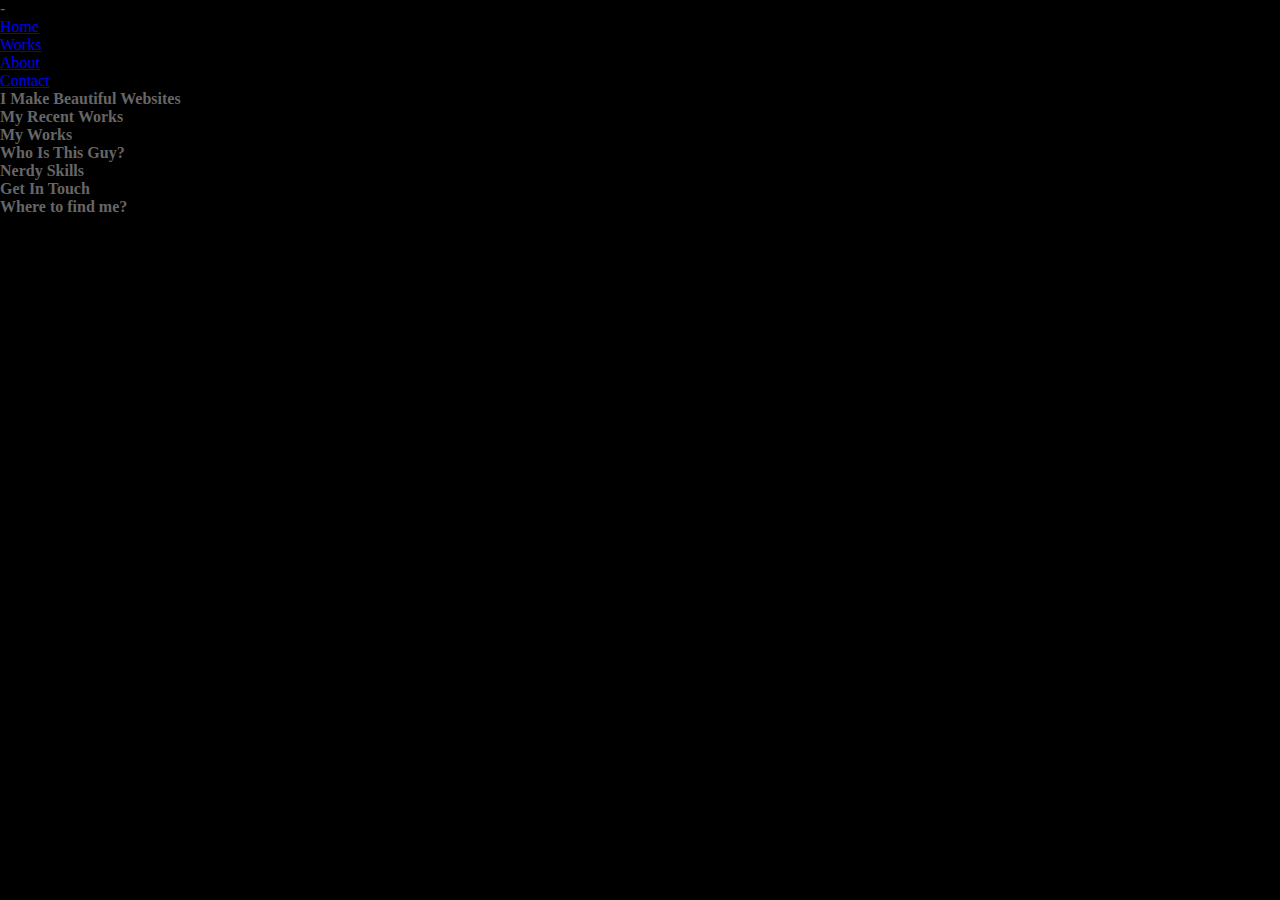
<file: index.html>
<!DOCTYPE html>
<html>
    <head>
        <meta charset="utf-8">
        <title>blog</title>
        <link rel="stylesheet" href="css/theme.css">
        <link rel="stylesheet" href="css/style.css">
    </head>
    <body>
        <div id="page">
            <aside id="sidebar">
                <nav>-
                    <ul>
                        <li id="nav-1" class="active"><a href="#home">Home</a></li>
                        <li id="nav-2"><a href="#works">Works</a></li>
                        <li id="nav-3"><a href="#about">About</a></li>
                        <li id="nav-4"><a href="#contact">Contact</a></li>
                    </ul>
                    <div class="bg_bottom"></div>
                </nav>
            </aside>
            <div id="main_content">
                <section id="top"></section>
                <section id="home">
                    <div id="loader" class="loader"></div>
                    <div id="ps_container" class="ps_container"></div>
                    <header class="divider intro-text">
                        <h2>I Make Beautiful Websites</h2>
                    </header>
                    <div class="recent-work columns">
                        <h3>My Recent Works</h3>
                        <div class="two-columns">
                            <figure></figure>
                        </div>
                    </div>
                </section>
                <section id="works" class="clearfix">
                    <header>
                        <h2>My Works</h2>
                    </header>
                    <ul class="projects list"></ul>
                    <!-- <figure class="MarginRight"><img src="static/img/剪纸.png" alt="剪纸图片"/></figure> -->
                </section>
                <section id="about" class="clearfix">
                    <header>
                        <h2>Who Is This Guy?</h2>
                    </header>
                    <h3>Nerdy Skills</h3>
                    <ul class="skills"></ul>
                </section>
                <section id="contact" class="clearfix">
                    <header>
                        <h2>Get In Touch</h2>
                    </header>
                    <form action="#" method="post"></form>
                    <div class="social_wrapper">
                        <h3>Where to find me?</h3>
                        <ul class="social"></ul>
                    </div>
                    <div class="copyright">
                        <p></p>
                    </div>
                </section>
            </div>
        </div>
    </body>
</html>
</file>
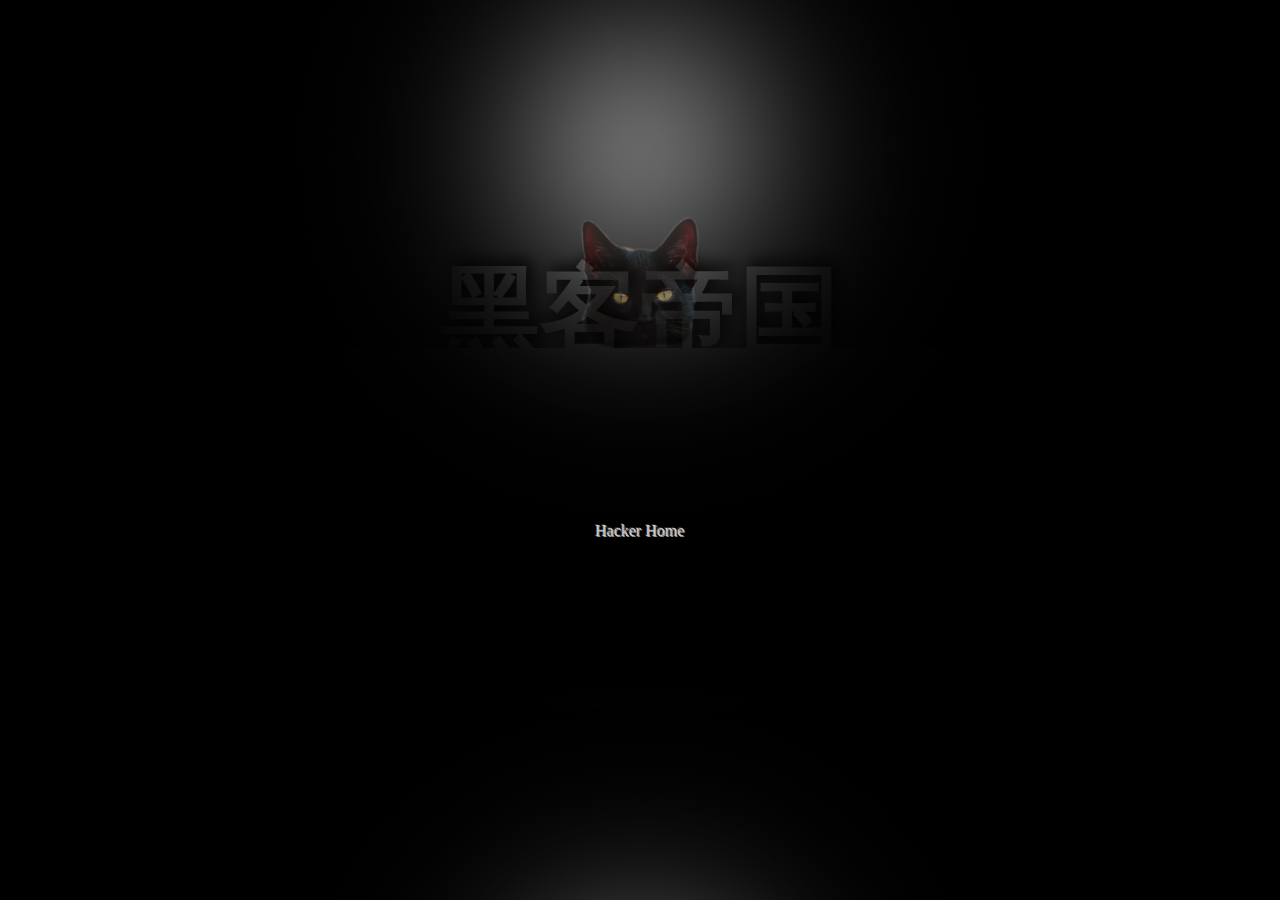
<file: web_index.html>
<!DOCTYPE html>
<html lang="en">
<head>
    <meta charset="UTF-8">
    <meta http-equiv="X-UA-Compatible" content="IE=edge">
    <meta name="viewport" content="width=device-width, initial-scale=1.0">
    <title>黑客帝国</title>
    <link rel="stylesheet" href="css/theme.css">
    <link rel="stylesheet" href="css/style.css">
    <meta http-equiv="refresh" content="5">
</head>
<body>
    <div id="text-shadow-box">
        <div class="wall">
            <p id="text">黑客帝国</p>
            <div></div>
        </div>
        <div id="spotlight"><a href="index.html">Hacker Home</a></div>
        <div id="cat"><img src="static/img/cat.png" alt=""></div>
    </div>
</body>
</html>
</file>
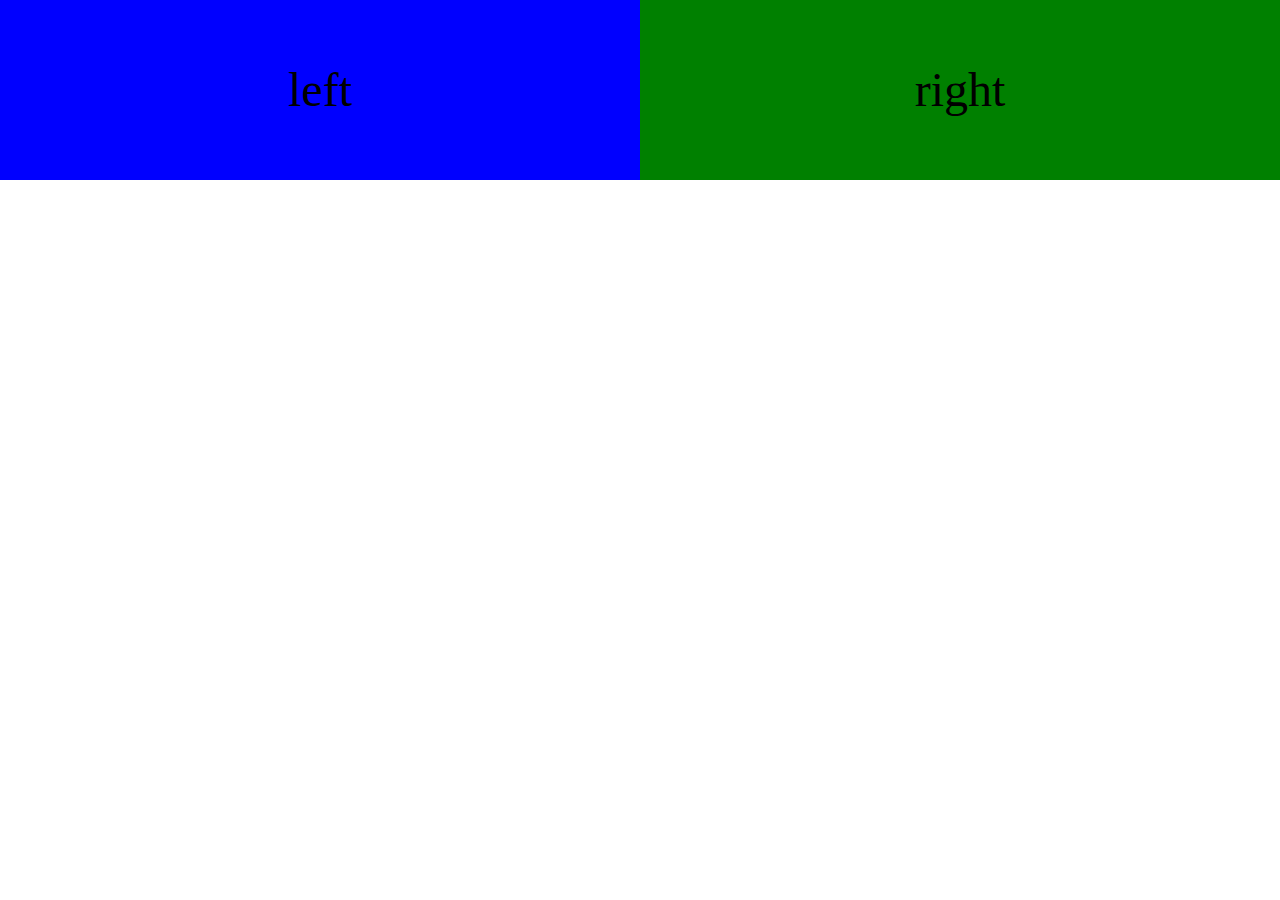
<file: css/viewport.html>
<!DOCTYPE html>
<html lang="en">

<head>
    <meta charset="UTF-8">
    <meta name="viewport" content="width=device-width, initial-scale=1.0">
    <meta http-equiv="X-UA-Compatible" content="ie=edge">
    <title>VW&VH</title>
</head>
<style>
    * {
        padding: 0;
        margin: 0
    }

    .left {
        float: left;
        width: 50vw;
        height: 20vh;
        background-color: blue;
        text-align: center;
        line-height: 20vh;
        font-size: 3rem
    }

    .right {
        float: right;
        width: 50vw;
        height: 20vh;
        background-color: green;
        text-align: center;
        line-height: 20vh;
        font-size: 3rem
    }
</style>

<body>
    <div class="left">left</div>
    <div class="right">right</div>
</body>

</html>
</file>
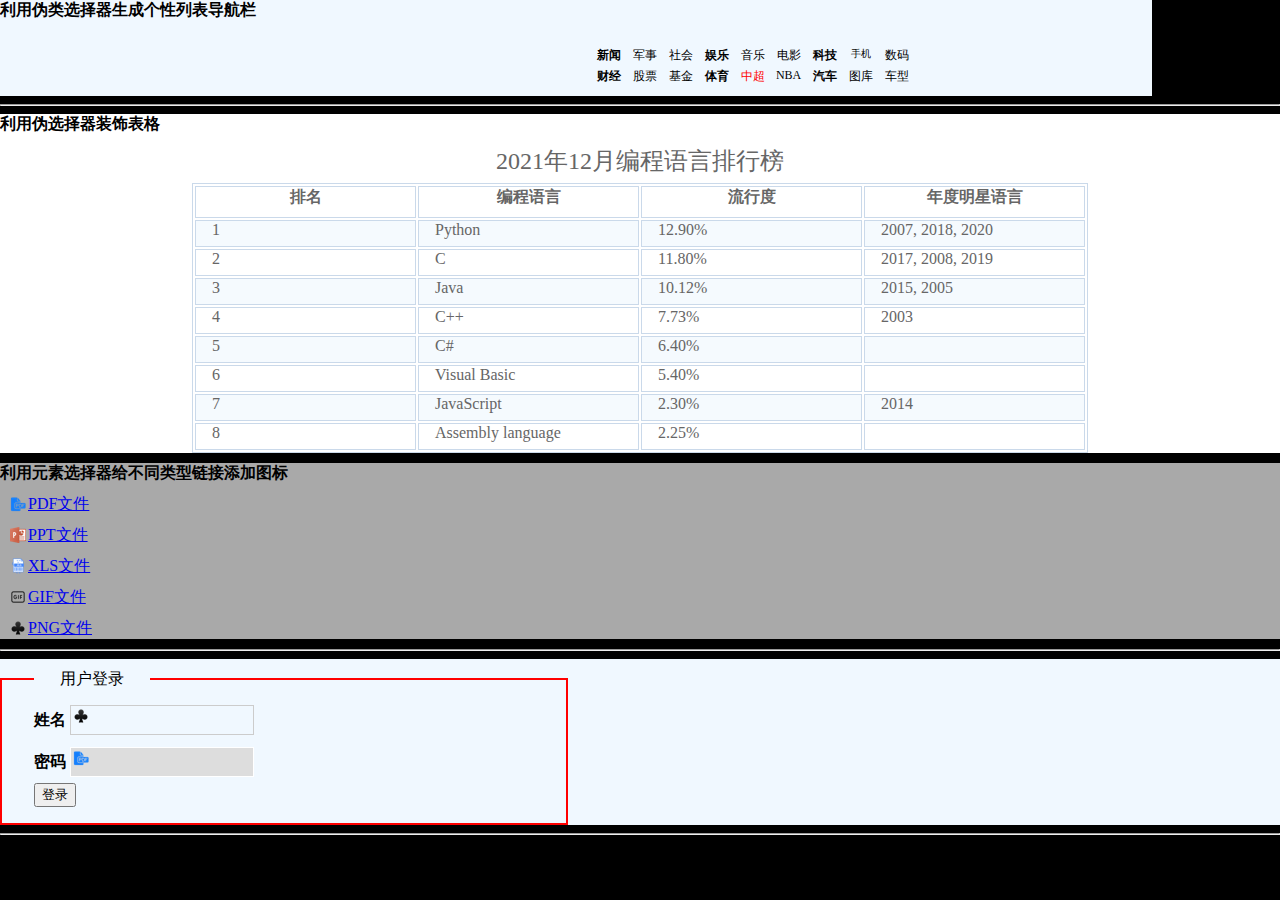
<file: selector_example/selector_example.html>
<!DOCTYPE html>
<html lang="en">
<head>
    <meta charset="UTF-8">
    <meta http-equiv="X-UA-Compatible" content="IE=edge">
    <meta name="viewport" content="width=device-width, initial-scale=1.0">
    <meta http-equiv="refresh" content="10">
    <title>CSS3伪类选择器实例</title>
    <link rel="stylesheet" href="style.css">
</head>
<body>
    <div id="menu">
        <h1>利用伪类选择器生成个性列表导航栏</h1>
        <ul>
            <li>新闻</li><li>军事</li><li>社会</li>  <li>娱乐</li><li>音乐</li><li>电影</li>
            <li>科技</li><li>手机</li><li>数码</li>  <li>财经</li><li>股票</li><li>基金</li>
            <li>体育</li><li>中超</li><li>NBA</li>  <li>汽车</li><li>图库</li><li>车型</li>
        </ul>
    </div>

    <hr>
    <div id="table">
        <h1>利用伪选择器装饰表格</h1>
        <table>
            <caption>2021年12月编程语言排行榜</caption>
            <thead></thead>
            <tr>
                <th>排名</th><th>编程语言</th><th>流行度</th><th>年度明星语言</th>
            </tr>
            <tr>
                <td>1</td><td>Python</td><td>12.90%</td><td>2007, 2018, 2020</td>
            </tr>
            <tr>
                <td>2</td><td>C</td><td>11.80%</td><td>2017, 2008, 2019</td>
            </tr>
            <tr>
                <td>3</td><td>Java</td><td>10.12%</td><td>2015, 2005</td>
            </tr>
            <tr>
                <td>4</td><td>C++</td><td>7.73%</td><td>2003</td>
            </tr>
            <tr>
                <td>5</td><td>C#</td><td>6.40%</td><td></td>
            </tr>
            <tr>
                <td>6</td><td>Visual Basic</td><td>5.40%</td><td></td>
            </tr>
            <tr>
                <td>7</td><td>JavaScript</td><td>2.30%</td><td>2014</td>
            </tr>
            <tr>
                <td>8</td><td>Assembly language</td><td>2.25%</td><td></td>
            </tr>
        </table>
    </div>

    <div id="element_selector">
        <h1>利用元素选择器给不同类型链接添加图标</h1>
        <p><a href="http://www.baidu.com/name.pdf">PDF文件</a></p>
        <p><a href="http://www.baidu.com/name.ppt">PPT文件</a></p>
        <p><a href="http://www.baidu.com/name.xls">XLS文件</a></p>
        <p><a href="http://www.baidu.com/name.gif">GIF文件</a></p>
        <p><a href="http://www.baidu.com/name.png">PNG文件</a></p>
    </div>

    <hr>
    <div id="login_form">
        <fieldset>
            <legend>用户登录</legend>
            <form action="" method="post" class="form">
                <label for="name">姓名
                    <input type="text" name="name" id="name" value="">
                </label>
                <label for="password">密码
                    <input type="text" name="password" id="password" value="" disabled="disabled">
                </label>
                <input type="button" value="登录">
            </form>
        </fieldset>
    </div>
    <hr>
</body>
</html>
</file>
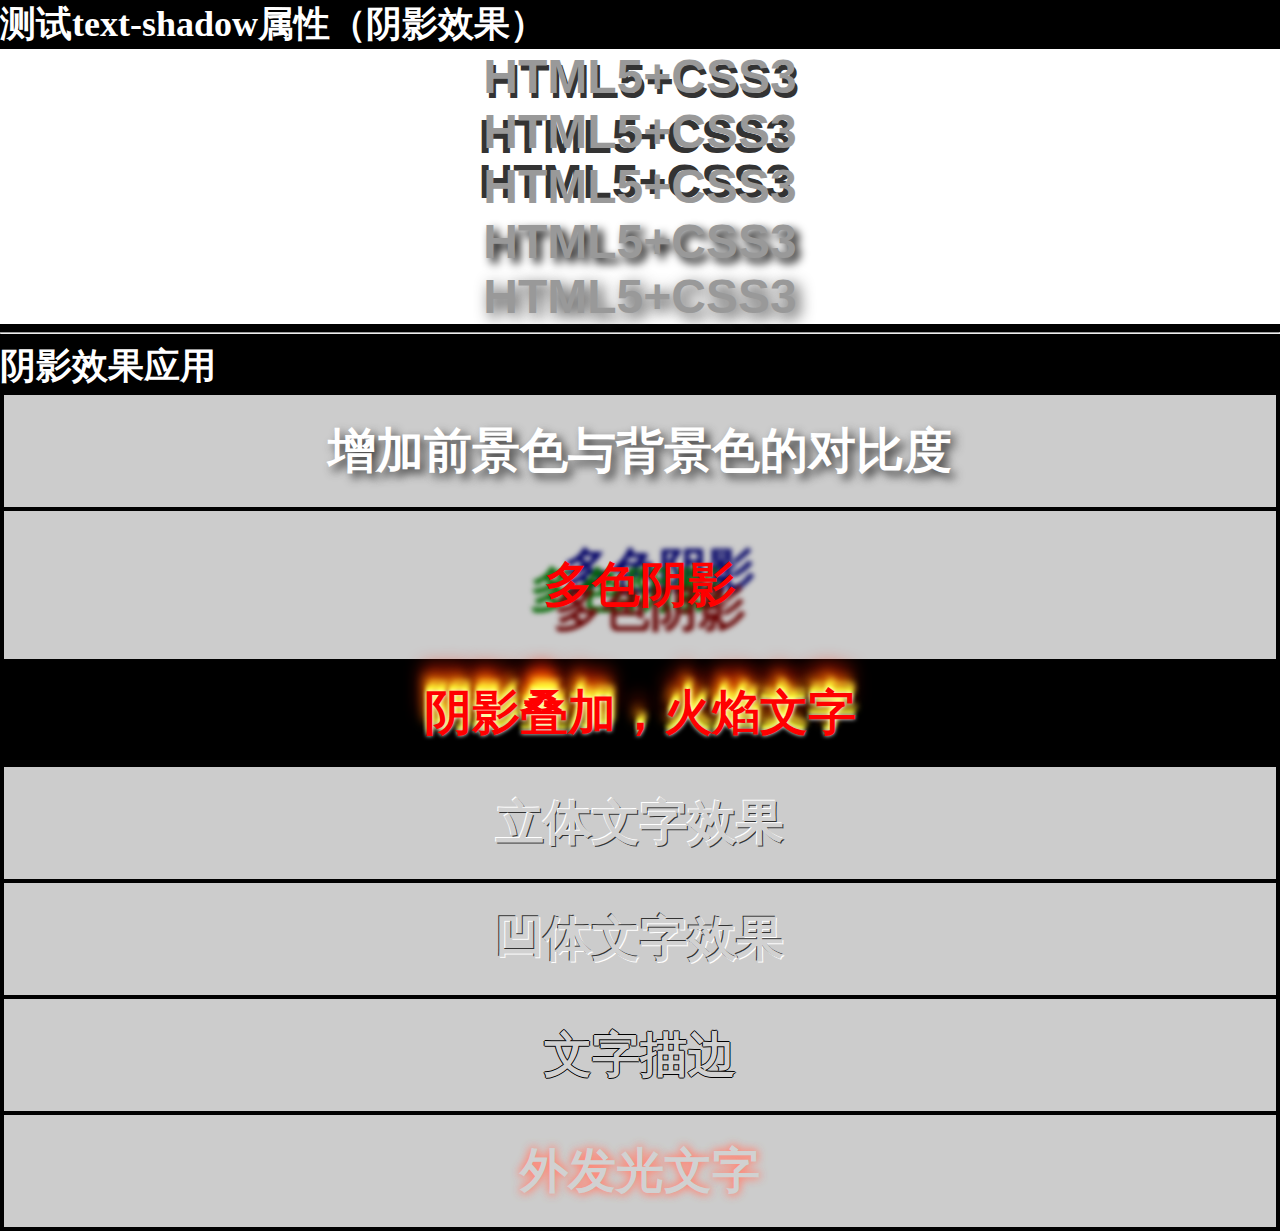
<file: text_font/text.html>
<!DOCTYPE html>
<html lang="en">
<head>
    <meta charset="UTF-8">
    <meta http-equiv="X-UA-Compatible" content="IE=edge">
    <meta name="viewport" content="width=device-width, initial-scale=1.0">
    <title>文本、字体、颜色示例</title>
    <link rel="stylesheet" href="style.css">
    <meta http-equiv="refresh" content="5">
</head>
<body>
    <h1>测试text-shadow属性（阴影效果）</h1>
    <p id="shadow1">HTML5+CSS3</p>
    <p id="shadow2">HTML5+CSS3</p>
    <p id="shadow3">HTML5+CSS3</p>
    <p id="shadow4">HTML5+CSS3</p>
    <p id="shadow5">HTML5+CSS3</p>
    <hr>
    <h1>阴影效果应用</h1>
    <p id="example1" class="word_effect">增加前景色与背景色的对比度</p>
    <p id="example2" class="word_effect">多色阴影</p>
    <p id="fire_effect">阴影叠加，火焰文字</p>
    <p id="example3" class="word_effect">立体文字效果</p>
    <p id="example4" class="word_effect">凹体文字效果</p>
    <p id="example5" class="word_effect">文字描边</p>
    <p id="example6" class="word_effect">外发光文字</p>
</body>
</html>
</file>
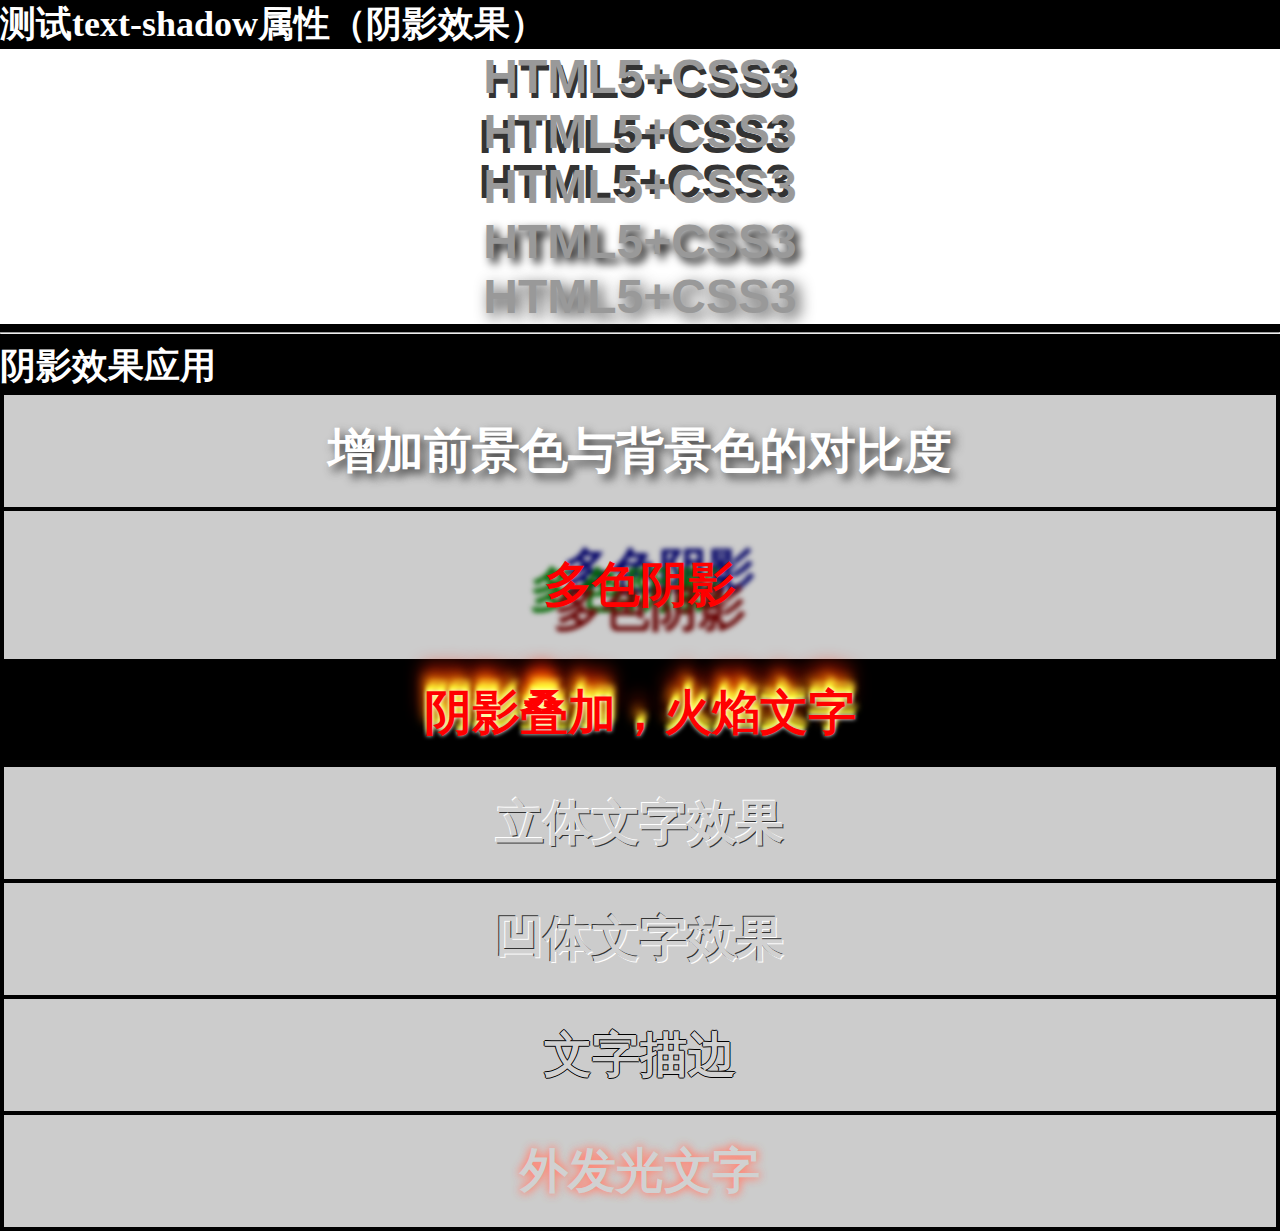
<file: text_font/text_shadow.html>
<!DOCTYPE html>
<html lang="en">
<head>
    <meta charset="UTF-8">
    <meta http-equiv="X-UA-Compatible" content="IE=edge">
    <meta name="viewport" content="width=device-width, initial-scale=1.0">
    <title>文本、字体、颜色示例</title>
    <link rel="stylesheet" href="style_shadow.css">
    <meta http-equiv="refresh" content="5">
</head>
<body>
    <h1>测试text-shadow属性（阴影效果）</h1>
    <p id="shadow1">HTML5+CSS3</p>
    <p id="shadow2">HTML5+CSS3</p>
    <p id="shadow3">HTML5+CSS3</p>
    <p id="shadow4">HTML5+CSS3</p>
    <p id="shadow5">HTML5+CSS3</p>
    <hr>
    <h1>阴影效果应用</h1>
    <p id="example1" class="word_effect">增加前景色与背景色的对比度</p>
    <p id="example2" class="word_effect">多色阴影</p>
    <p id="fire_effect">阴影叠加，火焰文字</p>
    <p id="example3" class="word_effect">立体文字效果</p>
    <p id="example4" class="word_effect">凹体文字效果</p>
    <p id="example5" class="word_effect">文字描边</p>
    <p id="example6" class="word_effect">外发光文字</p>
</body>
</html>
</file>
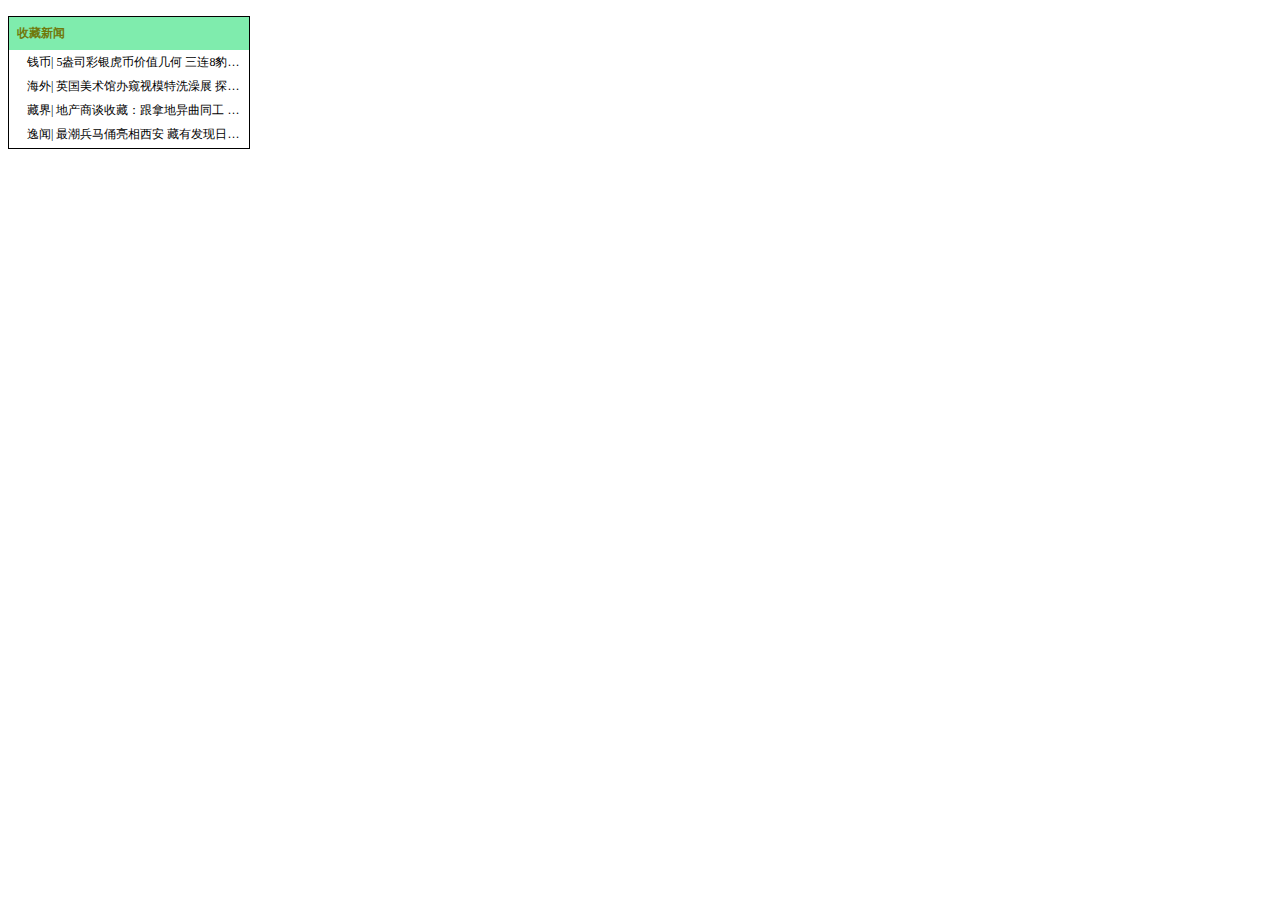
<file: text_font/文本样式.html>
<!DOCTYPE html>
<html lang="en">
<head>
    <meta charset="UTF-8">
    <meta http-equiv="X-UA-Compatible" content="IE=edge">
    <meta name="viewport" content="width=device-width, initial-scale=1.0">
    <title>文本样式</title>
    <style type="text/css">
        dl {width: 240px; border: 1px solid black;}
        dt {padding: 8px; background: #7fecad; font-size: 12px; text-align: left; font-weight: bold; 
            color: #71790c; margin-bottom: 1px solid #efefef;}
        dd {font-size: 0.75em; height: 1.5em; width: 220px; padding: 2px 2px 2px 18px; margin: 2px 0; 
            white-space: nowrap; overflow: hidden; -o-text-overflow: ellipsis; text-overflow: ellipsis;}
    </style>
</head>
<body>
    <dl>
        <dt>收藏新闻</dt>
        <dd>钱币| 5盎司彩银虎币价值几何 三连8豹子钞市值达千元</dd>
        <dd>海外| 英国美术馆办窥视模特洗澡展 探秘荷兰人体博物馆</dd>
        <dd>藏界| 地产商谈收藏：跟拿地异曲同工 捡垃圾的老外</dd>
        <dd>逸闻| 最潮兵马俑亮相西安 藏有发现日军内参书籍</dd>
    </dl>
</body>
</html>
</file>
<file: css/theme.css>
/* 对于不支持HTML5中一些新元素的浏览器，追加一下生命以通知浏览器对以下元素以块方式显示 */
html, body, div, span, object, iframe, h1, h2, h3, h4, h5, h6, p, blockquote,pre,
abbr, address, cite, code, del, dfn, em, img, ins, kbd, q, samp,
small, strong, sub, sup, var, b, i, dl, dt, dd, ol, ul, li,
fieldset, form, label, legend, table, caption, tbody, tfoot, thead, tr, th, td,
article, aside, canvas, details, figcaption, figure, footer, header, hgroup,
menu, nav, section, summary, time, mark, audio, video{
    margin: 0;
    padding: 0;
    border: 0;
    outline: 0;
    font-size: 100%;
    vertical-align: baseline;
    background: transparent;
}
article, aside, details, figcaption, figure, footer, header, hgroup, menu, nav, section{
    display: block;
}
</file>
<file: css/style.css>
/* 规范化标签的默认样式 */

nav ul {list-style: none;}
blockquote, q {quotes: none;}
blockquote::before, blockquote::after, q::before, q::after { content: none;}
a {margin: 0; padding: 0%; font-size: 100%; vertical-align: baseline; background: transparent;}
ins {background-color: #ff9; color: #000; text-decoration: none;}
mark {background-color: #ff9; color: #000; font-style: italic; font-weight: bold;}
del {text-decoration: line-through;}
abbr[title], dfn[title] {border-bottom: 1px dotted; cursor: help;}
table {border-collapse: collapse; border-spacing: 0ch;}
hr {display: block; height: 1px; border: 0ch; border-top: 1px solid #ccc; margin: 1em 0; padding: 0;}
input, select {vertical-align: middle;}

body {
    padding: 0;
    margin: 0;
    background: black;
    color: #666;
}
#text-shadow-box { /* 设计框 */
    position: absolute;
    left: calc(50vw - 50vh);
    top: 0;
    width: 100vh;
    height: 100vh;
    background: #666;
    overflow: hidden;
    /* border: 1px solid #333; */
}
#text-shadow-box div.wall {
    position: absolute;
    width: 100%;
    height: 100%;
    top: 32%;
    left: 0px;
}
#text {
    font-family: 宋体;
    text-align: center;
    line-height: 0.5em;
    margin: 0;
    height: 1px;
    color: #999;
    font-size: 100px;
    font-weight: bold;
    text-shadow: 5px -5px 16px #000;
}
div.wall div {
    position: absolute;
    width: 100%;
    height: 40%;
    top: 60px;
    left: 0;
    background: #999;
}
#spotlight {
    position: absolute;
    width: 100%;
    height: 100%;
    top: 0px;
    left: 0px;
    background: url(../static/img/spotlight.png) center -300px;
    font-size: 16px;
}
#spotlight a {
    color: #ccc;
    text-decoration: none;
    position: absolute;
    top: 58%;
    left: 45%;
    float: left;
    text-shadow: 1px 1px #999, -1px -1px #333;
}
#cat {
    position: fixed;
    top: 24vh;
    left: calc(50vw - 60px);
    z-index: 1000;
    opacity: 0.5;
}
#cat img {width: 120px;}
</file>
<file: selector_example/style.css>
/* 对于不支持HTML5中一些新元素的浏览器，追加一下生命以通知浏览器对以下元素以块方式显示 */
html, body, div, span, object, iframe, h1, h2, h3, h4, h5, h6, p, blockquote,pre,
abbr, address, cite, code, del, dfn, em, img, ins, kbd, q, samp,
small, strong, sub, sup, var, b, i, dl, dt, dd, ol, ul, li,
fieldset, form, label, legend, table, caption, tbody, tfoot, thead, tr, th, td,
article, aside, canvas, details, figcaption, figure, footer, header, hgroup,
menu, nav, section, summary, time, mark, audio, video{
    margin: 0;
    padding: 0;
    border: 0;
    outline: 0;
    font-size: 100%;
    vertical-align: baseline;
    background: transparent;
}
article, aside, details, figcaption, figure, footer, header, hgroup, menu, nav, section {display: block; }

/* 网页背景 */
html {background-color: black; }


/* 伪选择器写列表导航样式 */
#menu {background-color:aliceblue; width: 90%; height: 96px;}
ul, li {list-style: none;}  /* 取消列表呈现样式 */
ul {float: right; margin-right: 20%; margin-top: 26px; width: 330px; font-size: 12px;} /* 区域宽度决定分几行 */
li {float: left; width: 36px; padding: 0 0 4px 0; text-align: center; }
li:nth-child(3n+1) {font-weight: bold; background: none;} /* 1, 4, 7, ...加粗 */
li:nth-child(8) {font-size: 10px;}  /* 第8个元素缩小 */
li:nth-child(9n+1) {margin-left: -1px;} /* 每行第一个元素微调 */
li:nth-child(14) {color: red;} /* 第14个元素红色强调 */


/* 伪选择器写表格样式 */
#table {background-color: #fff}
table {
    width: 70%;
    font-size: 16px;
    empty-cells: show;
    margin: 10px auto;
    border: 1px solid #cad9ea;
    color: #666;
    border-collapse: separate;
    table-layout: fixed;
}
caption{font-size: 24px; margin-bottom: 6px;}
tr:hover, td:hover {background: #FF9;}  /* 鼠标悬停 */
th {height: 30px; overflow: hidden;}
td {height: 25px;}
td, th {
    border: 1px solid #cad9ea; 
    padding: 0 1em 0;
    cursor: pointer; /* 手形鼠标光标 */
}
tr:nth-child(even) {background-color: #f5fafe;}
td:only-of-type{ /* tr下只有一个td时 */
    background: #eee url(images/icon8_1.png) 12px 50%;
}



/* 利用元素选择器为不同类型超链接添加图标 */
#element_selector {
    background-color: darkgrey;
}
#element_selector > p {
    margin: 10px;
}
a[href^="http:"]{ /* 匹配所有有效超链接 */
    background: url(images/http_icon.png) no-repeat left center;
    padding-left: 180px;
}
a[href$="pdf"] {/* 匹配链接到PDF文件的所有超链接 */
    background: url(images/pdf_icon_1.png) no-repeat left center;
    padding-left: 18px;
}
a[href$="ppt"] {
    background: url(images/ppt_icon_1.png) no-repeat left center;
    padding-left: 18px;
}
a[href$="xls"] {
    background: url(images/xls_icon_1.png) no-repeat left center;
    padding-left: 18px;
}
a[href$="gif"] {
    background: url(images/gif_icon_1.png) no-repeat left center;
    padding-left: 18px;
}
a[href$="png"] {
    background: url(images/icon8_1.png) no-repeat left center;
    padding-left: 18px;
}


/* 利用UI伪类选择器表单样式 */
#login_form {
    background-color: aliceblue;
}
fieldset{
    border: 2px solid red;
    width: 500px;
    padding: 0em 2em 1em 2em;
}
legend { /* 与fieldset配套使用 */
    line-height: 40px;
    padding: 0 26px;
    animation: marginMove 2s infinite linear alternate ;
}
@keyframes marginMove{
    100% {margin-left: 300px;}
}
label {
    line-height: 30px ;
    display: block;
    font-weight: bold;
}
#name, #password {
    border: 1px solid #ccc;
    width: 160px;
    height: 26px;
    padding-left: 20px;
    line-height: 20px;
    margin: 6px 0;
}
#name, #password {
    background: url(images/icon8_1.png) no-repeat 2px 2px;
}
#login_form input:disabled {
    background: #ddd url(images/pdf_icon_1.png) no-repeat 2px 2px;
    border: 1px solid #fff;
}
</file>
<file: text_font/style.css>
/* 对于不支持HTML5中一些新元素的浏览器，追加一下生命以通知浏览器对以下元素以块方式显示 */
html, body, div, span, object, iframe, h1, h2, h3, h4, h5, h6, p, blockquote,pre,
abbr, address, cite, code, del, dfn, em, img, ins, kbd, q, samp,
small, strong, sub, sup, var, b, i, dl, dt, dd, ol, ul, li,
fieldset, form, label, legend, table, caption, tbody, tfoot, thead, tr, th, td,
article, aside, canvas, details, figcaption, figure, footer, header, hgroup,
menu, nav, section, summary, time, mark, audio, video{
    margin: 0;
    padding: 0;
    border: 0;
    outline: 0;
    font-size: 100%;
    vertical-align: baseline;
    background: transparent;
}
article, aside, details, figcaption, figure, footer, header, hgroup, menu, nav, section{
    display: block;
}

html {background: black;}
h1 {color: #fff; font-size: 36px;}
p {
    background: white;
    text-align: center;
    font: bold 48px helvetica, arial, sans-serif;
    color: #999;
}
#shadow1 {text-shadow: 0.05em 0.1em #333; /* 水平位移（正为右），垂直位移（正为下），模糊半径（可选），阴影颜色（可选）*/}
#shadow2 {text-shadow: -0.1em 0.1em #333;}
#shadow3 {text-shadow: -0.1em -0.1em #333;}
#shadow4 {text-shadow: 0.1em 0.1em 0.2em black;} /* 模糊效果 */
#shadow5 {text-shadow: 0.1em 0.1em 0.3em #333;} /* 模糊效果 */

#example1 { 
    color: #fff;
    text-shadow: 0.1em 0.1em 0.2em #333;
}
#example2 {
    line-height: 100px;
    color: red;
    text-shadow: 0.2em 0.5em 0.1em #600, 
                -0.3em 0.1em 0.1em #060, 
                0.4em -0.3em 0.1em #006;
}
.word_effect {
    padding: 24px;
    margin: 4px;
    color: #d1d1d1;
    background: #ccc;
    font-weight: bold;
}
#example3 { text-shadow: -1px -1px white, 1px 1px #333; }
#example4 { text-shadow: -1px -1px #333, 1px 1px white; }
#example5 { text-shadow: -1px 0 black, 1px 0 black, 0 1px black, 0 -1px black;}
#example6 {text-shadow: 0 0 0.2em #F87, 0 0 0.2em #f87;}
#fire_effect {
    line-height: 100px;
    background: #000;
    color: red;
    text-shadow: 0 0 4px white, 
                0 -5px 4px #ff3,
                2px -10px 6px #fd3,
                -2px -15px 11px #f80,
                -2px -25px 18px #f20;
}
</file>
<file: text_font/style_shadow.css>
/* 对于不支持HTML5中一些新元素的浏览器，追加一下生命以通知浏览器对以下元素以块方式显示 */
html, body, div, span, object, iframe, h1, h2, h3, h4, h5, h6, p, blockquote,pre,
abbr, address, cite, code, del, dfn, em, img, ins, kbd, q, samp,
small, strong, sub, sup, var, b, i, dl, dt, dd, ol, ul, li,
fieldset, form, label, legend, table, caption, tbody, tfoot, thead, tr, th, td,
article, aside, canvas, details, figcaption, figure, footer, header, hgroup,
menu, nav, section, summary, time, mark, audio, video{
    margin: 0;
    padding: 0;
    border: 0;
    outline: 0;
    font-size: 100%;
    vertical-align: baseline;
    background: transparent;
}
article, aside, details, figcaption, figure, footer, header, hgroup, menu, nav, section{
    display: block;
}

html {background: black;}
h1 {color: #fff; font-size: 36px;}
p {
    background: white;
    text-align: center;
    font: bold 48px helvetica, arial, sans-serif;
    color: #999;
}
#shadow1 {text-shadow: 0.05em 0.1em #333; /* 水平位移（正为右），垂直位移（正为下），模糊半径（可选），阴影颜色（可选）*/}
#shadow2 {text-shadow: -0.1em 0.1em #333;}
#shadow3 {text-shadow: -0.1em -0.1em #333;}
#shadow4 {text-shadow: 0.1em 0.1em 0.2em black;} /* 模糊效果 */
#shadow5 {text-shadow: 0.1em 0.1em 0.3em #333;} /* 模糊效果 */

#example1 { 
    color: #fff;
    text-shadow: 0.1em 0.1em 0.2em #333;
}
#example2 {
    line-height: 100px;
    color: red;
    text-shadow: 0.2em 0.5em 0.1em #600, 
                -0.3em 0.1em 0.1em #060, 
                0.4em -0.3em 0.1em #006;
}
.word_effect {
    padding: 24px;
    margin: 4px;
    color: #d1d1d1;
    background: #ccc;
    font-weight: bold;
}
#example3 { text-shadow: -1px -1px white, 1px 1px #333; }
#example4 { text-shadow: -1px -1px #333, 1px 1px white; }
#example5 { text-shadow: -1px 0 black, 1px 0 black, 0 1px black, 0 -1px black;}
#example6 {text-shadow: 0 0 0.2em #F87, 0 0 0.2em #f87;}
#fire_effect {
    line-height: 100px;
    background: #000;
    color: red;
    text-shadow: 0 0 4px white, 
                0 -5px 4px #ff3,
                2px -10px 6px #fd3,
                -2px -15px 11px #f80,
                -2px -25px 18px #f20;
}
</file>
